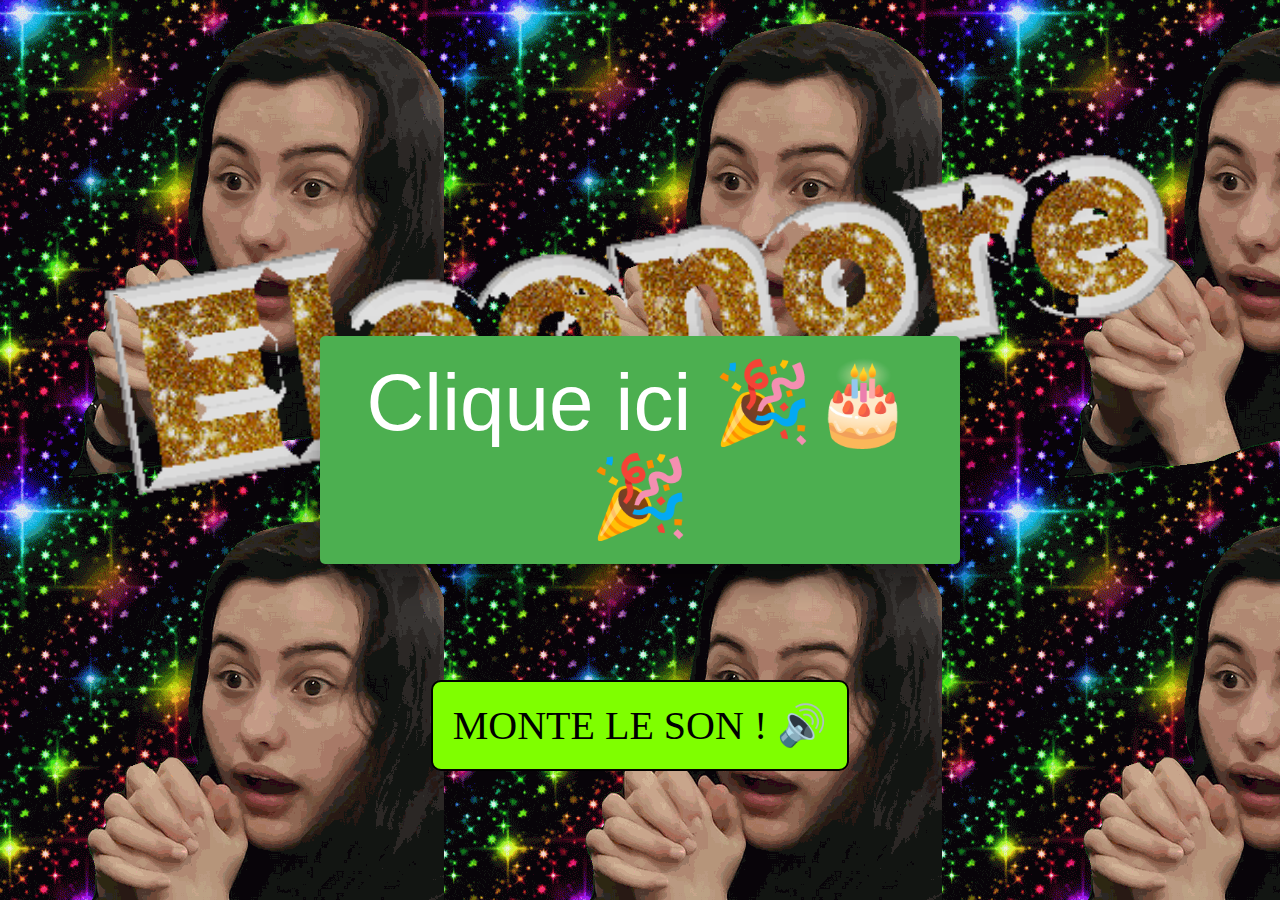
<file: index.html>
<!DOCTYPE html>
<html>
<head>
    <meta charset="UTF-8">
    <title>ANNIV ELE</title>
    <link rel="stylesheet" href="main.css">
</head>
<body>
    <!-- <h1>ANNIV ELE</h1> -->
    <img src="prenom.gif" id="title-gif" >
    
    <p id="volume">MONTE LE SON ! 🔊</p>

    <a href="transition.html">
        <button id="entre">
            Clique ici 🎉🎂🎉
        </button>
    </a>
    </button>
<style>
    body {
        background-image: url("eleonore.gif");
        /* background-repeat: space; */
        background-size: auto;
    }
</style>
</html>
</file>
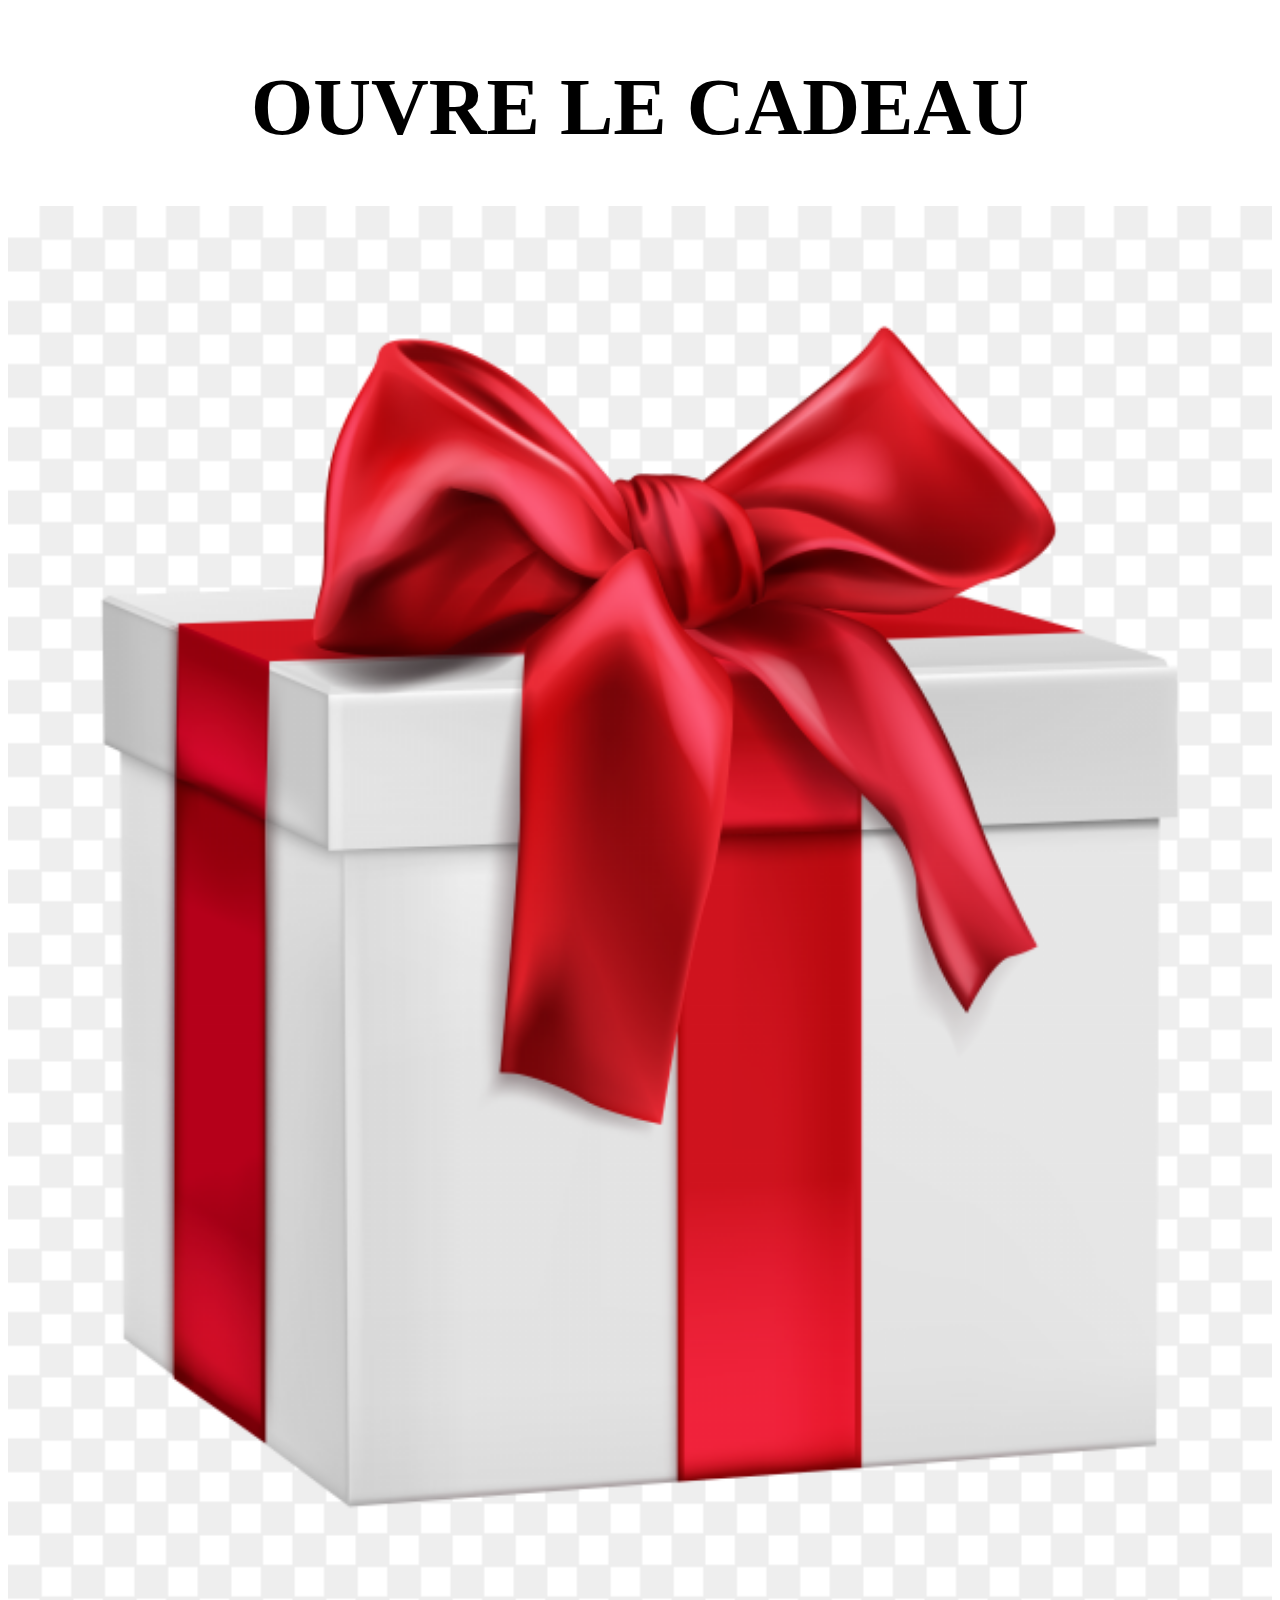
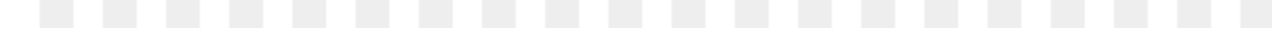
<file: blague.html>
<!DOCTYPE html>
<html>
<head>
    <title>Eleonore <3</title>
    <link rel="stylesheet" href="main.css">
    <style>
        .hidden {
            display: none;
        }
    </style>
</head>
<body>
    <h1 id="giftText">OUVRE LE CADEAU</h1>
    <img id="giftButton" src="button.png" onclick="revealGift()" alt="Ouvrir le cadeau">
    <h1 id="giftTitle" class="hidden">Joyeux anniversaire Eleonore 💋😉😳 !</h1>
    <h2 id="giftCute" class="hidden">Je sais que tu aimes ça <b>mademoiselle</b> ! fais-toi plaisir !</h2>
    <img id="giftImage" src="blague.png" alt="Cadeau" style="width: 100%; height: 100%;" class="hidden">
    <audio id="giftAudio" src="out.mp3" class="hidden"></audio>
    <script>
        function revealGift() {
            var button = document.getElementById("giftButton");
            var old_text = document.getElementById("giftText");
            var title = document.getElementById("giftTitle");
            var image = document.getElementById("giftImage");
            var audio = document.getElementById("giftAudio");
            var cute = document.getElementById("giftCute");

            button.style.display = "none";
            old_text.style.display = "none";
            setTimeout(function() {
                title.classList.remove("hidden");
                image.classList.remove("hidden");
                cute.classList.remove("hidden");
            }, 10);
            audio.classList.remove("hidden");
            audio.play();
        }
    </script>
</body>
</html>
</file>
<file: main.css>
#entre {
    font-size: 80px;
    padding: 20px;
    background-color: #4CAF50;
    color: white;
    border: none;
    position: absolute;
    top: 50%;
    left: 50%;
    transform: translate(-50%, -50%);
    border-radius: 5px;
    cursor: pointer;
    box-shadow: 0px 16px 32px rgba(0, 0, 0, 0.4);
}
body {
    display: flex;
    justify-content: center;
    align-items: center;
    flex-direction: column;
}
h1 {
    text-align: center;
    font-size: 80px;
    animation: colorAnimation 1s infinite;
    font-family: cursive;
    font-weight: bold;
}
#volume{
    font-size: 40px;
    padding: 20px;
    background-color: chartreuse;
    border-radius: 10px;
    border: 2px solid black;
    animation: blinkAnimation 0.5s infinite;
}
#title-gif{
    background-color: white;
    width: 100%; /* Adjust the width as needed */
    /* height: 100%; */
}
#giftButton{
    width: 100%;
    height: 100%;
}

@keyframes blinkAnimation {
    0% {
        visibility: hidden;
    }
    50% {
        visibility: hidden;
    }
    100% {
        visibility: visible;
    }
}

@keyframes colorAnimation {
    0% {
        color: green;
    }
    50% {
        color: red;
    }
    100% {
        color: green;
    }
}
#title-gif {
    background-color: transparent;
}
</file>
